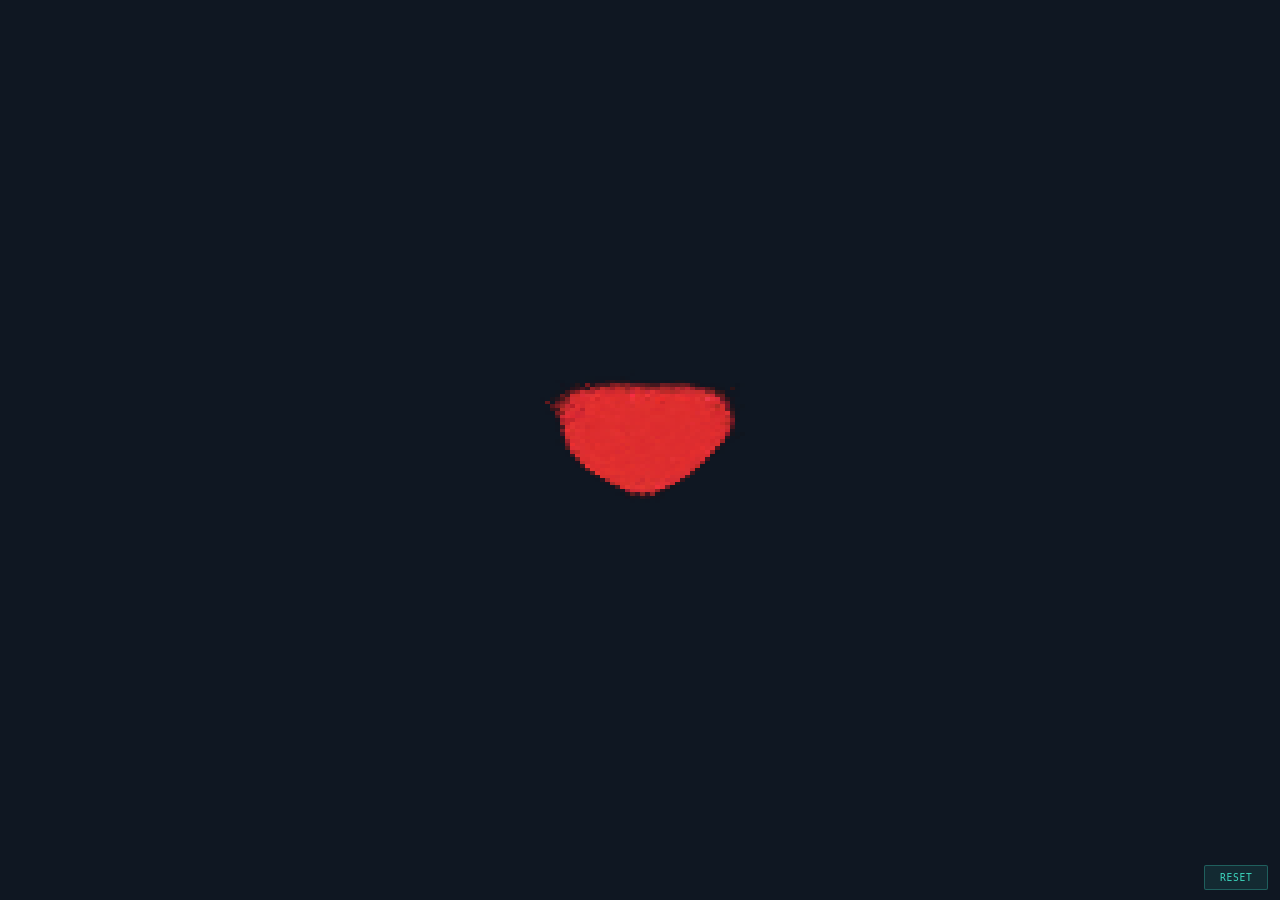
<file: shadernnn/index.html>
<!DOCTYPE html>
<html>
<head>
  <meta charset="UTF-8">
  <style>
    *, *::before, *::after { box-sizing: border-box; margin: 0; padding: 0; }
    html, body { width: 100%; height: 100%; background: #0F1722; overflow: hidden; }
    canvas {
      display: block; width: 100%; height: 100%;
      image-rendering: pixelated; image-rendering: crisp-edges;
      cursor: crosshair;
    }
    #reset-btn {
      position: absolute; bottom: 0.65rem; right: 0.75rem;
      font-family: 'IBM Plex Mono', monospace; font-size: 0.6rem;
      letter-spacing: 0.08em; text-transform: uppercase;
      background: rgba(61,217,192,0.1); color: #3DD9C0;
      border: 1px solid rgba(61,217,192,0.3);
      padding: 0.35rem 0.9rem; border-radius: 2px;
      cursor: pointer; transition: background 0.15s;
    }
    #reset-btn:hover { background: rgba(61,217,192,0.2); }
    #err {
      display: none; position: absolute; inset: 0;
      background: #0F1722; color: rgba(232,236,240,0.5);
      font-family: monospace; font-size: 0.7rem;
      align-items: center; justify-content: center;
      text-align: center; padding: 2rem;
    }
  </style>
</head>
<body>
  <canvas id="ca-canvas"></canvas>
  <button id="reset-btn">Reset</button>
  <div id="err"></div>
<script>
/* ─── CONFIG ─────────────────────────────────────────────────────────── */
const CFG = {
  gridW: 256, gridH: 256,
  numChannels: 16, hiddenDim: 96, perceptionDim: 48,
  stepsPerFrame: 2, aliveThreshold: 0.1, damageRadius: 20,
};

/* ─── WEIGHT LOADING ────────────────────────────────────────────────── */
const _FC1_URI  = '[data-uri]';
const _FC2_URI  = '[data-uri]';
const _META     = {
  fc1_min: -1.618225336074829,
  fc1_scale: 2.931642770767212,
  fc1_bias: [0.010207679122686386, -0.01225324347615242, 0.007232779636979103, -0.05772019922733307, -0.008150963112711906, 0.029188117012381554, 0.011595932766795158, 0.028086449950933456, 0.023153845220804214, 0.008687524124979973, -0.003114681225270033, -0.044987622648477554, -0.0339270643889904, -0.057613931596279144, 0.014612402766942978, -0.12989556789398193, 0.01955372281372547, 0.015833651646971703, 0.010381083004176617, 0.0007418901659548283, 0.020435595884919167, -0.030934946611523628, -0.0016487163957208395, 0.02037542313337326, 0.03131230175495148, -0.08673147857189178, 0.0012709026923403144, 0.0027041833382099867, 0.004113954491913319, -0.0017963236896321177, 0.02575109340250492, -0.1314803510904312, -0.009356974624097347, -0.012362150475382805, 0.002602353459224105, 0.06687967479228973, -0.0013287566835060716, 0.009140903130173683, -0.021946975961327553, 0.014496201649308205, -0.08293204009532928, -0.0027711461298167706, -0.009087438695132732, 0.022917091846466064, -0.011425694450736046, -0.19450199604034424, 0.013165473006665707, -0.0017277183942496777, 0.010407602414488792, -0.01366369053721428, 0.001707410323433578, -0.01265245582908392, 0.02322370558977127, -0.008456913754343987, 0.003583629848435521, -0.015873411670327187, 0.0014378019841387868, 0.002109824912622571, 0.008463738486170769, 0.01879405416548252, 0.0007596344803459942, -0.021522801369428635, -0.216847762465477, -0.0530027374625206, -0.008490458130836487, 0.003089053323492408, 0.005440829787403345, 0.02393575757741928, -0.010439952835440636, 0.0020046052522957325, 0.011255853809416294, -0.015423106029629707, 0.03234409913420677, 0.01084247324615717, 0.025825634598731995, 0.017864270135760307, 0.011629092507064342, -0.2677767872810364, 0.0014746387023478746, -0.008865058422088623, -0.0014858399517834187, 0.0017549796029925346, -0.021877668797969818, 0.013914342038333416, 0.016606317833065987, -0.027075085788965225, -0.018422607332468033, -0.07281876355409622, -0.006774233654141426, -0.006783279124647379, -0.00628570094704628, -0.0036117767449468374, -0.10909523814916611, 0.009879190474748611, -0.013034302741289139, 0.018709762021899223],
  fc2_min: -0.7366810441017151,
  fc2_scale: 1.53956139087677,
  fc2_bias: [0.08892956376075745, -0.007720841560512781, -0.03163294866681099, 0.07445080578327179, 0.05877088010311127, 0.017289798706769943, 0.0686912089586258, -0.028013622388243675, 0.06904318928718567, -0.04584858939051628, 0.035578202456235886, 0.03952202945947647, 0.010643035173416138, 0.06220395117998123, 0.10260676592588425, 0.0597146600484848],
};

async function decodePng(dataUri, rows, cols) {
  const blob   = await fetch(dataUri).then(r => r.blob());
  const bitmap = await createImageBitmap(blob, { colorSpaceConversion: 'none' });
  const c = document.createElement('canvas');
  c.width = cols; c.height = rows;
  c.getContext('2d').drawImage(bitmap, 0, 0);
  const raw = c.getContext('2d').getImageData(0, 0, cols, rows).data;
  const out = new Float32Array(rows * cols);
  for (let i = 0; i < out.length; i++) out[i] = raw[i * 4];
  return out;
}

async function loadWeights(gl) {
  const meta = _META;
  const [fc1Raw, fc2Raw] = await Promise.all([
    decodePng(_FC1_URI, 96, 48),
    decodePng(_FC2_URI, 16, 96),
  ]);
  const fc1 = new Float32Array(96 * 48);
  for (let i = 0; i < fc1.length; i++)
    fc1[i] = fc1Raw[i] / 255.0 * meta.fc1_scale + meta.fc1_min;
  const fc2 = new Float32Array(16 * 96);
  for (let i = 0; i < fc2.length; i++)
    fc2[i] = fc2Raw[i] / 255.0 * meta.fc2_scale + meta.fc2_min;
  const texData = new Float32Array(1564 * 4);
  texData.set(fc1, 0);
  texData.set(meta.fc1_bias, 4608);
  texData.set(fc2, 4704);
  texData.set(meta.fc2_bias, 6240);
  const weightTex = gl.createTexture();
  gl.bindTexture(gl.TEXTURE_2D, weightTex);
  gl.texImage2D(gl.TEXTURE_2D, 0, gl.RGBA32F, 1564, 1, 0, gl.RGBA, gl.FLOAT, texData);
  gl.texParameteri(gl.TEXTURE_2D, gl.TEXTURE_MIN_FILTER, gl.NEAREST);
  gl.texParameteri(gl.TEXTURE_2D, gl.TEXTURE_MAG_FILTER, gl.NEAREST);
  gl.texParameteri(gl.TEXTURE_2D, gl.TEXTURE_WRAP_S, gl.CLAMP_TO_EDGE);
  gl.texParameteri(gl.TEXTURE_2D, gl.TEXTURE_WRAP_T, gl.CLAMP_TO_EDGE);
  gl.bindTexture(gl.TEXTURE_2D, null);
  return { weightTex };
}

/* ─── GL UTILITIES ───────────────────────────────────────────────────── */
function getGL(canvas) {
  const gl = canvas.getContext('webgl2', { antialias: false, premultipliedAlpha: false });
  if (!gl) throw new Error('WebGL2 not supported in this browser.');
  if (!gl.getExtension('EXT_color_buffer_float'))
    throw new Error('EXT_color_buffer_float required for RGBA32F render targets.');
  return gl;
}

function makeProgram(gl, vsSrc, fsSrc, name) {
  function compile(type, src, label) {
    const sh = gl.createShader(type);
    gl.shaderSource(sh, src);
    gl.compileShader(sh);
    if (!gl.getShaderParameter(sh, gl.COMPILE_STATUS)) {
      const log = gl.getShaderInfoLog(sh);
      gl.deleteShader(sh);
      throw new Error(label + ' compile failed:\n' + log);
    }
    return sh;
  }
  const vs = compile(gl.VERTEX_SHADER,   vsSrc, name + '.vert');
  const fs = compile(gl.FRAGMENT_SHADER, fsSrc, name + '.frag');
  const p  = gl.createProgram();
  gl.attachShader(p, vs); gl.attachShader(p, fs);
  gl.linkProgram(p);
  if (!gl.getProgramParameter(p, gl.LINK_STATUS))
    throw new Error(name + ' link failed:\n' + gl.getProgramInfoLog(p));
  gl.deleteShader(vs); gl.deleteShader(fs);
  return p;
}

function makeQuad(gl) {
  const vao = gl.createVertexArray();
  gl.bindVertexArray(vao);
  const buf = gl.createBuffer();
  gl.bindBuffer(gl.ARRAY_BUFFER, buf);
  gl.bufferData(gl.ARRAY_BUFFER, new Float32Array([-1,-1, 3,-1, -1,3]), gl.STATIC_DRAW);
  gl.enableVertexAttribArray(0);
  gl.vertexAttribPointer(0, 2, gl.FLOAT, false, 0, 0);
  gl.bindVertexArray(null);
  return vao;
}

function makeFloatTex(gl, w, h) {
  const tex = gl.createTexture();
  gl.bindTexture(gl.TEXTURE_2D, tex);
  gl.texImage2D(gl.TEXTURE_2D, 0, gl.RGBA32F, w, h, 0, gl.RGBA, gl.FLOAT, null);
  gl.texParameteri(gl.TEXTURE_2D, gl.TEXTURE_MIN_FILTER, gl.NEAREST);
  gl.texParameteri(gl.TEXTURE_2D, gl.TEXTURE_MAG_FILTER, gl.NEAREST);
  gl.texParameteri(gl.TEXTURE_2D, gl.TEXTURE_WRAP_S, gl.REPEAT);
  gl.texParameteri(gl.TEXTURE_2D, gl.TEXTURE_WRAP_T, gl.REPEAT);
  return tex;
}

function makeFBO(gl, attachments) {
  const fbo = gl.createFramebuffer();
  gl.bindFramebuffer(gl.FRAMEBUFFER, fbo);
  const drawBuffers = attachments.map((tex, i) => {
    gl.framebufferTexture2D(gl.FRAMEBUFFER, gl.COLOR_ATTACHMENT0+i, gl.TEXTURE_2D, tex, 0);
    return gl.COLOR_ATTACHMENT0+i;
  });
  gl.drawBuffers(drawBuffers);
  const status = gl.checkFramebufferStatus(gl.FRAMEBUFFER);
  if (status !== gl.FRAMEBUFFER_COMPLETE)
    throw new Error('FBO incomplete: 0x' + status.toString(16));
  return fbo;
}

/* ─── CA ENGINE ──────────────────────────────────────────────────────── */
function buildCA(canvas) {
  const gl = getGL(canvas);
  const GW = CFG.gridW, GH = CFG.gridH;

  const VERT = `#version 300 es
layout(location=0) in vec2 a_pos;
out vec2 v_uv;
void main() {
  v_uv = a_pos * 0.5 + 0.5;
  gl_Position = vec4(a_pos, 0.0, 1.0);
}`;

  const DISPLAY_FRAG = `#version 300 es
precision highp float;
in vec2 v_uv;
out vec4 fragColor;
uniform sampler2D uState0;
void main() {
  vec4 s = texture(uState0, v_uv);
  vec3 rgb = clamp(s.rgb, 0.0, 1.0);
  float a   = clamp(s.a,   0.0, 1.0);
  fragColor = vec4(mix(vec3(0.059, 0.090, 0.133), rgb, a), 1.0);
}`;

  const CA_FRAG = `#version 300 es
precision highp float;
in vec2 v_uv;
layout(location=0) out vec4 out0;
layout(location=1) out vec4 out1;
layout(location=2) out vec4 out2;
layout(location=3) out vec4 out3;
uniform sampler2D uState0, uState1, uState2, uState3;
uniform vec2  uTexelSize;
uniform float uRandSeed;
uniform vec2  uDamageCenter;
uniform float uDamageRadius;
uniform sampler2D uWeights;
vec4 wfetch(int idx) { return texelFetch(uWeights, ivec2(idx, 0), 0); }
float wangHash(vec2 uv, float seed) {
  uvec2 p = uvec2(uv * 65535.0);
  uint  n = p.x * 1664525u + p.y * 1013904223u + uint(seed * 4096.0);
  n = (n ^ (n >> 16u)) * 0x45d9f3bu;
  n = (n ^ (n >> 16u)) * 0x45d9f3bu;
  n =  n ^ (n >> 16u);
  return float(n) / 4294967295.0;
}
void fetchCell(vec2 uv, out vec4 s0, out vec4 s1, out vec4 s2, out vec4 s3) {
  s0 = texture(uState0, uv); s1 = texture(uState1, uv);
  s2 = texture(uState2, uv); s3 = texture(uState3, uv);
}
vec4 fc1w(int j, int k) { return wfetch(j * 12 + k); }
vec4 fc2w(int j, int k) { return wfetch(1176 + j * 24 + k); }
void main() {
  vec2 dx = vec2(uTexelSize.x, 0.0);
  vec2 dy = vec2(0.0, uTexelSize.y);
  vec4 n00_0,n00_1,n00_2,n00_3; fetchCell(v_uv-dx-dy, n00_0,n00_1,n00_2,n00_3);
  vec4 n10_0,n10_1,n10_2,n10_3; fetchCell(v_uv   -dy, n10_0,n10_1,n10_2,n10_3);
  vec4 n20_0,n20_1,n20_2,n20_3; fetchCell(v_uv+dx-dy, n20_0,n20_1,n20_2,n20_3);
  vec4 n01_0,n01_1,n01_2,n01_3; fetchCell(v_uv-dx,    n01_0,n01_1,n01_2,n01_3);
  vec4 c0,c1,c2,c3;             fetchCell(v_uv,        c0,c1,c2,c3);
  vec4 n21_0,n21_1,n21_2,n21_3; fetchCell(v_uv+dx,    n21_0,n21_1,n21_2,n21_3);
  vec4 n02_0,n02_1,n02_2,n02_3; fetchCell(v_uv-dx+dy, n02_0,n02_1,n02_2,n02_3);
  vec4 n12_0,n12_1,n12_2,n12_3; fetchCell(v_uv   +dy, n12_0,n12_1,n12_2,n12_3);
  vec4 n22_0,n22_1,n22_2,n22_3; fetchCell(v_uv+dx+dy, n22_0,n22_1,n22_2,n22_3);
  float maxA = max(max(max(n00_0.a,n10_0.a),max(n20_0.a,n01_0.a)),
                   max(max(c0.a,   n21_0.a),max(max(n02_0.a,n12_0.a),n22_0.a)));
  float alive = step(0.10, maxA);
  vec4 perc[12];
  perc[0]=c0; perc[1]=c1; perc[2]=c2; perc[3]=c3;
  perc[4] =((-n00_0-2.0*n01_0-n02_0)+(n20_0+2.0*n21_0+n22_0))/8.0;
  perc[5] =((-n00_1-2.0*n01_1-n02_1)+(n20_1+2.0*n21_1+n22_1))/8.0;
  perc[6] =((-n00_2-2.0*n01_2-n02_2)+(n20_2+2.0*n21_2+n22_2))/8.0;
  perc[7] =((-n00_3-2.0*n01_3-n02_3)+(n20_3+2.0*n21_3+n22_3))/8.0;
  perc[8] =((-n00_0-2.0*n10_0-n20_0)+(n02_0+2.0*n12_0+n22_0))/8.0;
  perc[9] =((-n00_1-2.0*n10_1-n20_1)+(n02_1+2.0*n12_1+n22_1))/8.0;
  perc[10]=((-n00_2-2.0*n10_2-n20_2)+(n02_2+2.0*n12_2+n22_2))/8.0;
  perc[11]=((-n00_3-2.0*n10_3-n20_3)+(n02_3+2.0*n12_3+n22_3))/8.0;
  vec4 hidden[24];
  for (int j = 0; j < 24; j++) {
    vec4 acc = vec4(0.0);
    for (int k = 0; k < 12; k++) {
      acc.x += dot(fc1w(j*4+0, k), perc[k]);
      acc.y += dot(fc1w(j*4+1, k), perc[k]);
      acc.z += dot(fc1w(j*4+2, k), perc[k]);
      acc.w += dot(fc1w(j*4+3, k), perc[k]);
    }
    hidden[j] = max(vec4(0.0), acc + wfetch(1152 + j));
  }
  vec4 delta[4];
  for (int j = 0; j < 4; j++) {
    vec4 acc = vec4(0.0);
    for (int k = 0; k < 24; k++) {
      acc.x += dot(fc2w(j*4+0, k), hidden[k]);
      acc.y += dot(fc2w(j*4+1, k), hidden[k]);
      acc.z += dot(fc2w(j*4+2, k), hidden[k]);
      acc.w += dot(fc2w(j*4+3, k), hidden[k]);
    }
    delta[j] = acc + wfetch(1560 + j);
  }
  float stoch = step(0.5, wangHash(v_uv, uRandSeed));
  float dmg = 1.0;
  if (uDamageCenter.x >= 0.0) {
    float dist = length((v_uv - uDamageCenter) * vec2(256.0, 256.0));
    dmg = step(uDamageRadius, dist);
  }
  float delta_mask = alive * stoch;
  out0 = clamp((c0 + delta[0] * delta_mask) * alive * dmg, -1.0, 1.0);
  out1 = clamp((c1 + delta[1] * delta_mask) * alive * dmg, -1.0, 1.0);
  out2 = clamp((c2 + delta[2] * delta_mask) * alive * dmg, -1.0, 1.0);
  out3 = clamp((c3 + delta[3] * delta_mask) * alive * dmg, -1.0, 1.0);
}`;

  const vao        = makeQuad(gl);
  const caProg     = makeProgram(gl, VERT, CA_FRAG,      'ca');
  const dispProg   = makeProgram(gl, VERT, DISPLAY_FRAG, 'display');
  const readTex    = Array.from({length:4}, () => makeFloatTex(gl, GW, GH));
  const writeTex   = Array.from({length:4}, () => makeFloatTex(gl, GW, GH));
  const readFBO    = makeFBO(gl, readTex);
  const writeFBO   = makeFBO(gl, writeTex);

  const uLoc = {
    texelSize:    gl.getUniformLocation(caProg, 'uTexelSize'),
    randSeed:     gl.getUniformLocation(caProg, 'uRandSeed'),
    dmgCenter:    gl.getUniformLocation(caProg, 'uDamageCenter'),
    dmgRadius:    gl.getUniformLocation(caProg, 'uDamageRadius'),
    states:       [0,1,2,3].map(i => gl.getUniformLocation(caProg, `uState${i}`)),
    dispState:    gl.getUniformLocation(dispProg, 'uState0'),
  };

  let dmgCenter = [-1, -1], frameIdx = 0;

  function reattach(fbo, texSet) {
    gl.bindFramebuffer(gl.FRAMEBUFFER, fbo);
    texSet.forEach((t,i) =>
      gl.framebufferTexture2D(gl.FRAMEBUFFER, gl.COLOR_ATTACHMENT0+i, gl.TEXTURE_2D, t, 0));
  }

  function step() {
    gl.bindFramebuffer(gl.FRAMEBUFFER, writeFBO);
    gl.viewport(0, 0, GW, GH);
    gl.useProgram(caProg);
    gl.bindVertexArray(vao);
    gl.uniform2f(uLoc.texelSize, 1/GW, 1/GH);
    gl.uniform1f(uLoc.randSeed, (frameIdx++ * 1.6180339887) % 1024);
    gl.uniform2f(uLoc.dmgCenter, dmgCenter[0], dmgCenter[1]);
    gl.uniform1f(uLoc.dmgRadius, CFG.damageRadius);
    readTex.forEach((t,i) => {
      gl.activeTexture(gl.TEXTURE0+i);
      gl.bindTexture(gl.TEXTURE_2D, t);
      gl.uniform1i(uLoc.states[i], i);
    });
    gl.drawArrays(gl.TRIANGLES, 0, 3);
    for (let i = 0; i < 4; i++) {
      const tmp = readTex[i]; readTex[i] = writeTex[i]; writeTex[i] = tmp;
    }
    reattach(readFBO, readTex);
    reattach(writeFBO, writeTex);
  }

  function display() {
    gl.bindFramebuffer(gl.FRAMEBUFFER, null);
    gl.viewport(0, 0, canvas.width, canvas.height);
    gl.useProgram(dispProg);
    gl.bindVertexArray(vao);
    gl.activeTexture(gl.TEXTURE0);
    gl.bindTexture(gl.TEXTURE_2D, readTex[0]);
    gl.uniform1i(uLoc.dispState, 0);
    gl.drawArrays(gl.TRIANGLES, 0, 3);
  }

  function seed(rgba) {
    const cx = Math.floor(GW/2), cy = Math.floor(GH/2);
    const px = new Float32Array([rgba[0], rgba[1], rgba[2], rgba[3]]);
    gl.bindTexture(gl.TEXTURE_2D, readTex[0]);
    gl.texSubImage2D(gl.TEXTURE_2D, 0, cx, cy, 1, 1, gl.RGBA, gl.FLOAT, px);
  }

  function reset(rgba) {
    const zeros = new Float32Array(GW * GH * 4);
    readTex.forEach(t => {
      gl.bindTexture(gl.TEXTURE_2D, t);
      gl.texImage2D(gl.TEXTURE_2D, 0, gl.RGBA32F, GW, GH, 0, gl.RGBA, gl.FLOAT, zeros);
    });
    frameIdx = 0;
    if (rgba) seed(rgba);
  }

  function setDamage(uvX, uvY) { dmgCenter = [uvX, uvY]; }
  function clearDamage()        { dmgCenter = [-1, -1]; }

  function bindWeights(weightTex) {
    gl.useProgram(caProg);
    gl.activeTexture(gl.TEXTURE5);
    gl.bindTexture(gl.TEXTURE_2D, weightTex);
    gl.uniform1i(gl.getUniformLocation(caProg, 'uWeights'), 5);
  }

  return { gl, step, display, seed, reset, setDamage, clearDamage, bindWeights };
}

/* ─── MAIN ───────────────────────────────────────────────────────────── */
async function main() {
  const canvas = document.getElementById('ca-canvas');
  canvas.width = CFG.gridW; canvas.height = CFG.gridH;

  let ca;
  try {
    ca = buildCA(canvas);
  } catch (e) {
    const el = document.getElementById('err');
    el.textContent = e.message; el.style.display = 'flex';
    return;
  }

  const SEED = [0.87, 0.18, 0.18, 1.0];
  ca.reset(SEED);

  const { weightTex } = await loadWeights(ca.gl);
  ca.bindWeights(weightTex);

  let reseedTimer = 0, isDamaging = false;

  document.getElementById('reset-btn').addEventListener('click', () => {
    ca.reset(SEED); reseedTimer = 0;
  });
  window.addEventListener('keydown', e => {
    if (e.code === 'KeyR') { ca.reset(SEED); reseedTimer = 0; }
  });

  function uv(e) {
    const r = canvas.getBoundingClientRect();
    return [(e.clientX - r.left) / r.width, 1 - (e.clientY - r.top) / r.height];
  }
  canvas.addEventListener('pointerdown', e => {
    isDamaging = true; canvas.setPointerCapture(e.pointerId);
    ca.setDamage(...uv(e)); e.preventDefault();
  });
  canvas.addEventListener('pointermove', e => { if (isDamaging) ca.setDamage(...uv(e)); });
  canvas.addEventListener('pointerup',  () => { if (isDamaging) reseedTimer = 30; isDamaging = false; ca.clearDamage(); });
  canvas.addEventListener('pointerout', () => { if (isDamaging) reseedTimer = 30; isDamaging = false; ca.clearDamage(); });

  function frame() {
    if (reseedTimer > 0) { ca.seed(SEED); reseedTimer--; }
    for (let i = 0; i < CFG.stepsPerFrame; i++) ca.step();
    ca.display();
    requestAnimationFrame(frame);
  }
  requestAnimationFrame(frame);
}

main().catch(e => {
  console.error(e);
  const el = document.getElementById('err');
  el.textContent = 'Could not start demo: ' + e.message;
  el.style.display = 'flex';
});
</script>
</body>
</html>
</file>
